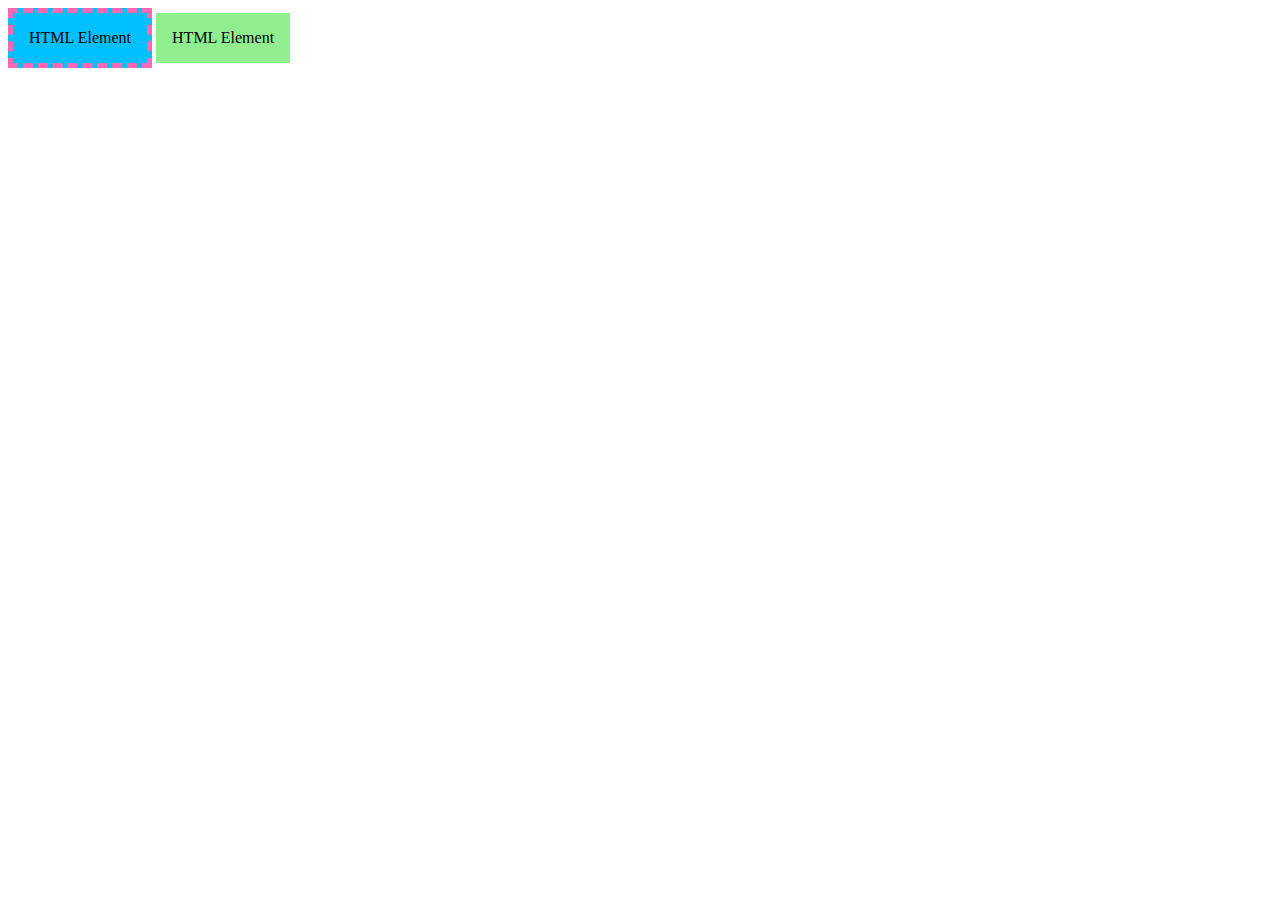
<file: 00/index.html>
<html>
<head>
  <script src="./web-comp.js" type="module"></script>
</head>
<body>

  <style>
    .btn {
      background: deepskyblue;
      display: inline-block;
      padding: 1rem;
      cursor: pointer;
    }

    div {
      border: dashed hotpink 5px;
    }
  </style>
  <div class="btn">HTML Element</div>


  <web-comp>Custom Element</web-comp>
  <script>
    const webComp = document.querySelector('web-comp');
    webComp.addEventListener('click', () => alert('clicked!'));
  </script>

</body>
</html>
</file>
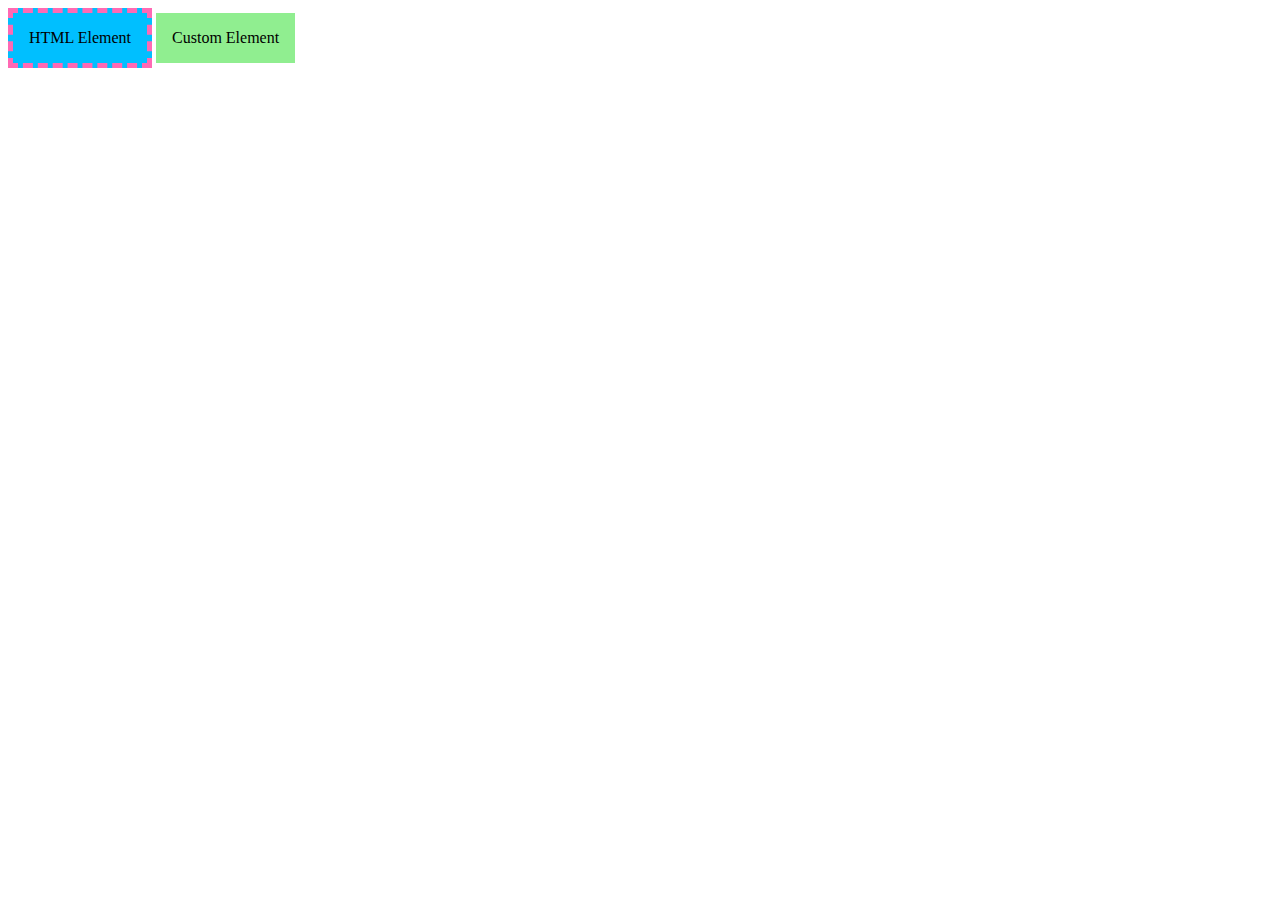
<file: 10-custom-elements/index.html>
<html>
<head>
  <script src="./web-comp.js" type="module"></script>
</head>
<body>

  <style>
    .btn {
      background: deepskyblue;
      display: inline-block;
      padding: 1rem;
      cursor: pointer;
    }

    div {
      border: dashed hotpink 5px;
    }
  </style>
  <div class="btn">HTML Element</div>


  <web-comp></web-comp>
  <script>
    const webComp = document.querySelector('web-comp');
    webComp.addEventListener('click', () => alert('clicked!'));
  </script>

</body>
</html>
</file>
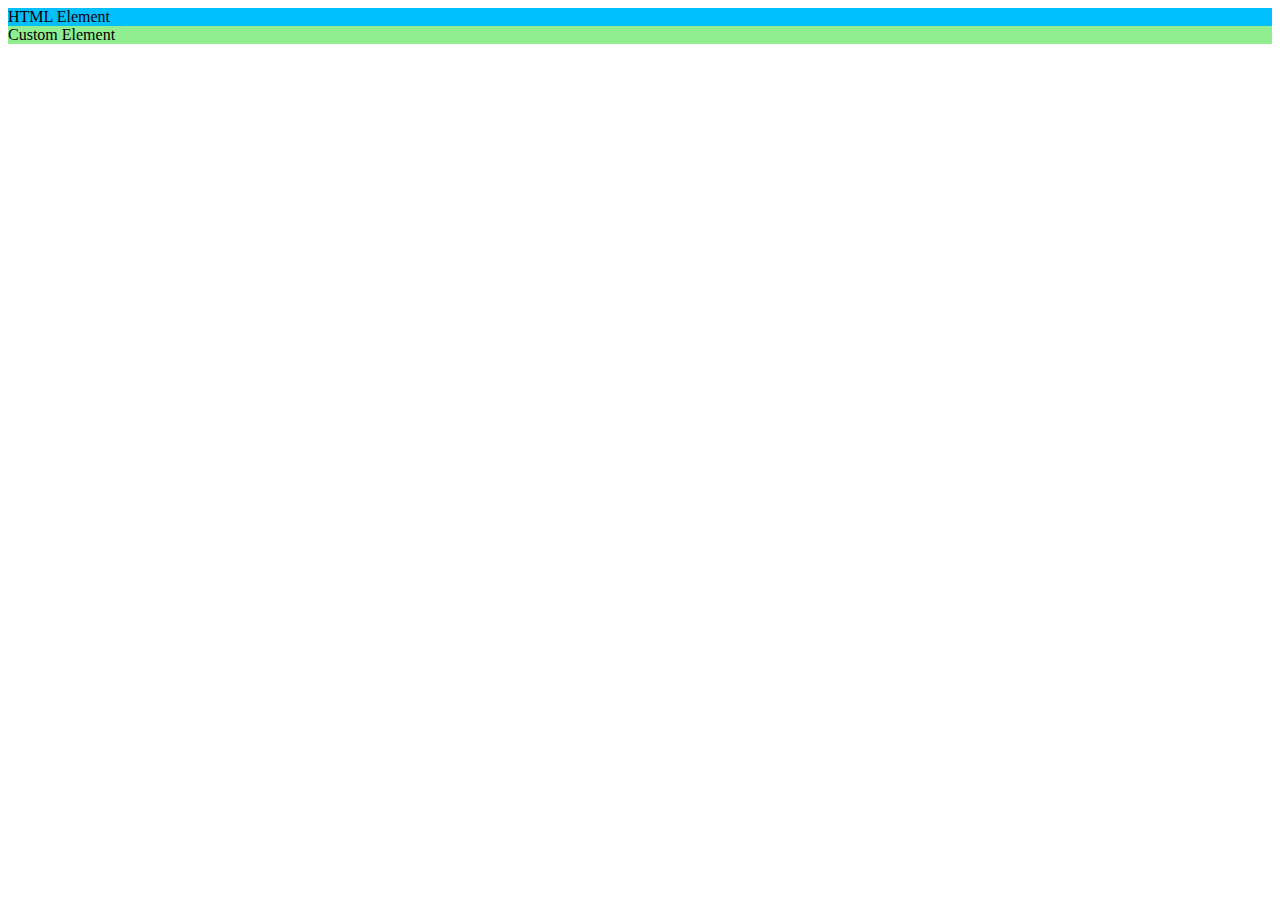
<file: 30-markup--CSS--innerHTML/index.html>
<html>
<head>
  <script src="./web-comp.js" type="module"></script>
</head>
<body>

  <style>
    .native-element {
      background: deepskyblue;
    }
  </style>
  <div class="native-element">HTML Element</div>

  <web-comp></web-comp>

</body>
</html>
</file>
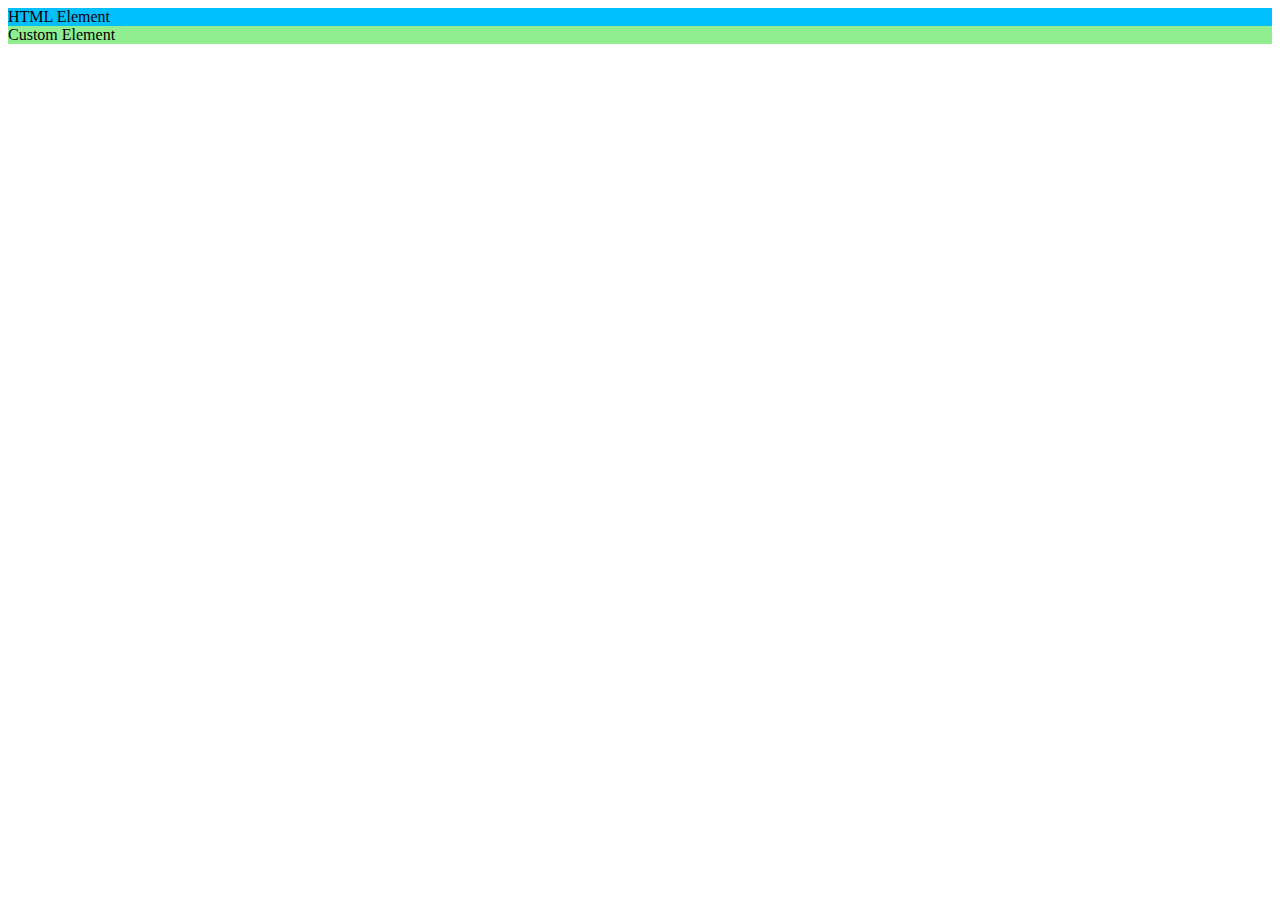
<file: 31-markup--CSS--DOM-API/index.html>
<html>
<head>
  <script src="./web-comp.js" type="module"></script>
</head>
<body>

  <style>
    .native-element {
      background: deepskyblue;
    }
  </style>
  <div class="native-element">HTML Element</div>

  <web-comp></web-comp>
 
</body>
</html>
</file>
